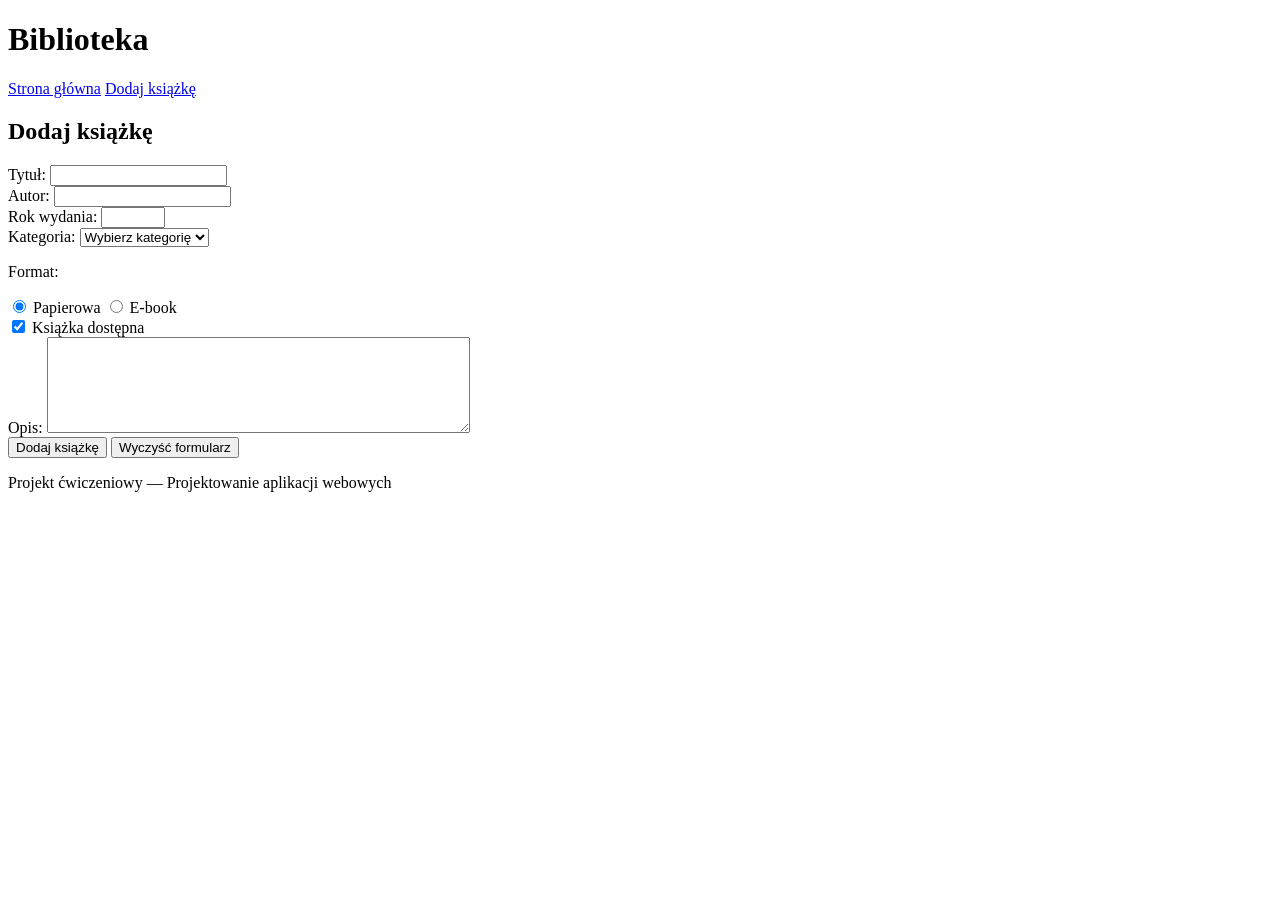
<file: frontend/add_book.html>
<!DOCTYPE html>
<html lang="pl">
<head>
    <meta charset="UTF-8">
    <meta name="viewport" content="width=device-width, initial-scale=1.0">
    <title>Dodaj książkę — Biblioteka</title>
</head>

<body>

    <header>
        <h1>Biblioteka</h1>

        <nav>
            <a href="index.html">Strona główna</a>
            <a href="add_book.html">Dodaj książkę</a>
        </nav>
    </header>

    <main>

        <section>
            <h2>Dodaj książkę</h2>

            <form method="post">

                <div>
                    <label for="title">
                        Tytuł:
                    </label>

                    <input
                        type="text"
                        id="title"
                        name="title"
                        required
                    >
                </div>

                <div>
                    <label for="author">
                        Autor:
                    </label>

                    <input
                        type="text"
                        id="author"
                        name="author"
                        required
                    >
                </div>

                <div>
                    <label for="year">
                        Rok wydania:
                    </label>

                    <input
                        type="number"
                        id="year"
                        name="year"
                        min="0"
                        max="2100"
                    >
                </div>

                <div>
                    <label for="category">
                        Kategoria:
                    </label>

                    <select
                        id="category"
                        name="category"
                    >
                        <option value="">
                            Wybierz kategorię
                        </option>

                        <option value="fantasy">
                            Fantasy
                        </option>

                        <option value="science-fiction">
                            Science fiction
                        </option>

                        <option value="crime">
                            Kryminał
                        </option>

                        <option value="other">
                            Inna
                        </option>
                    </select>
                </div>

                <div>
                    <p>Format:</p>

                    <input
                        type="radio"
                        id="paper"
                        name="format"
                        value="paper"
                        checked
                    >

                    <label for="paper">
                        Papierowa
                    </label>

                    <input
                        type="radio"
                        id="ebook"
                        name="format"
                        value="ebook"
                    >

                    <label for="ebook">
                        E-book
                    </label>
                </div>

                <div>
                    <input
                        type="checkbox"
                        id="available"
                        name="available"
                        checked
                    >

                    <label for="available">
                        Książka dostępna
                    </label>
                </div>

                <div>
                    <label for="description">
                        Opis:
                    </label>

                    <textarea
                        id="description"
                        name="description"
                        rows="6"
                        cols="50"
                    ></textarea>
                </div>

                <div>
                    <button type="submit">
                        Dodaj książkę
                    </button>

                    <button type="reset">
                        Wyczyść formularz
                    </button>
                </div>

            </form>
        </section>

    </main>

    <footer>
        <p>
            Projekt ćwiczeniowy — Projektowanie aplikacji webowych
        </p>
    </footer>

</body>
</html>
</file>
